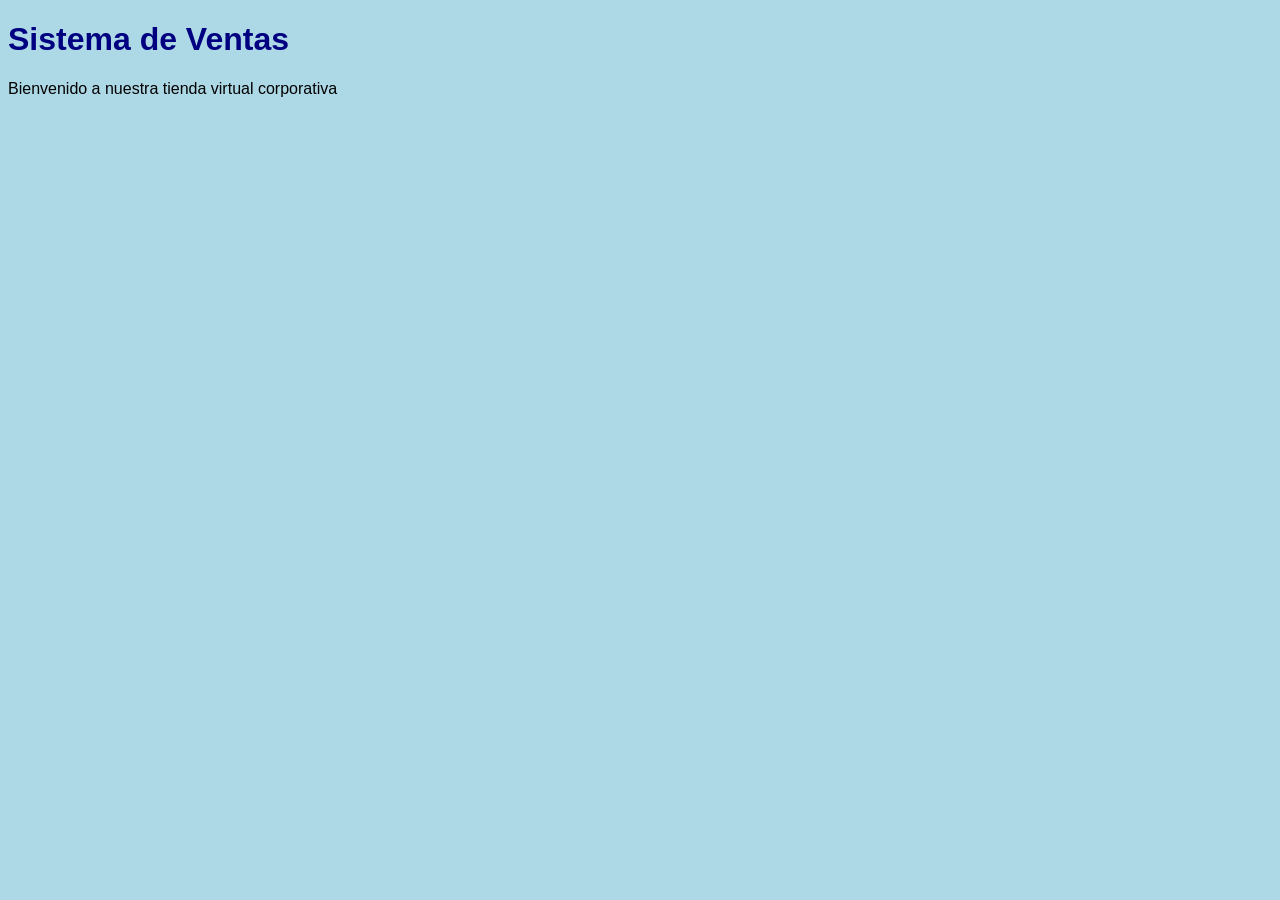
<file: index.html>
<!DOCTYPE html>
<html lang="es">
<head>
    <meta charset="UTF-8">
    <title>Sistema de Ventas</title>
    <link rel="stylesheet" href="estilos.css">
</head>
<body>
    <h1>Sistema de Ventas</h1>
    <p>Bienvenido a nuestra tienda virtual corporativa</p>
</body>
</html>
</file>
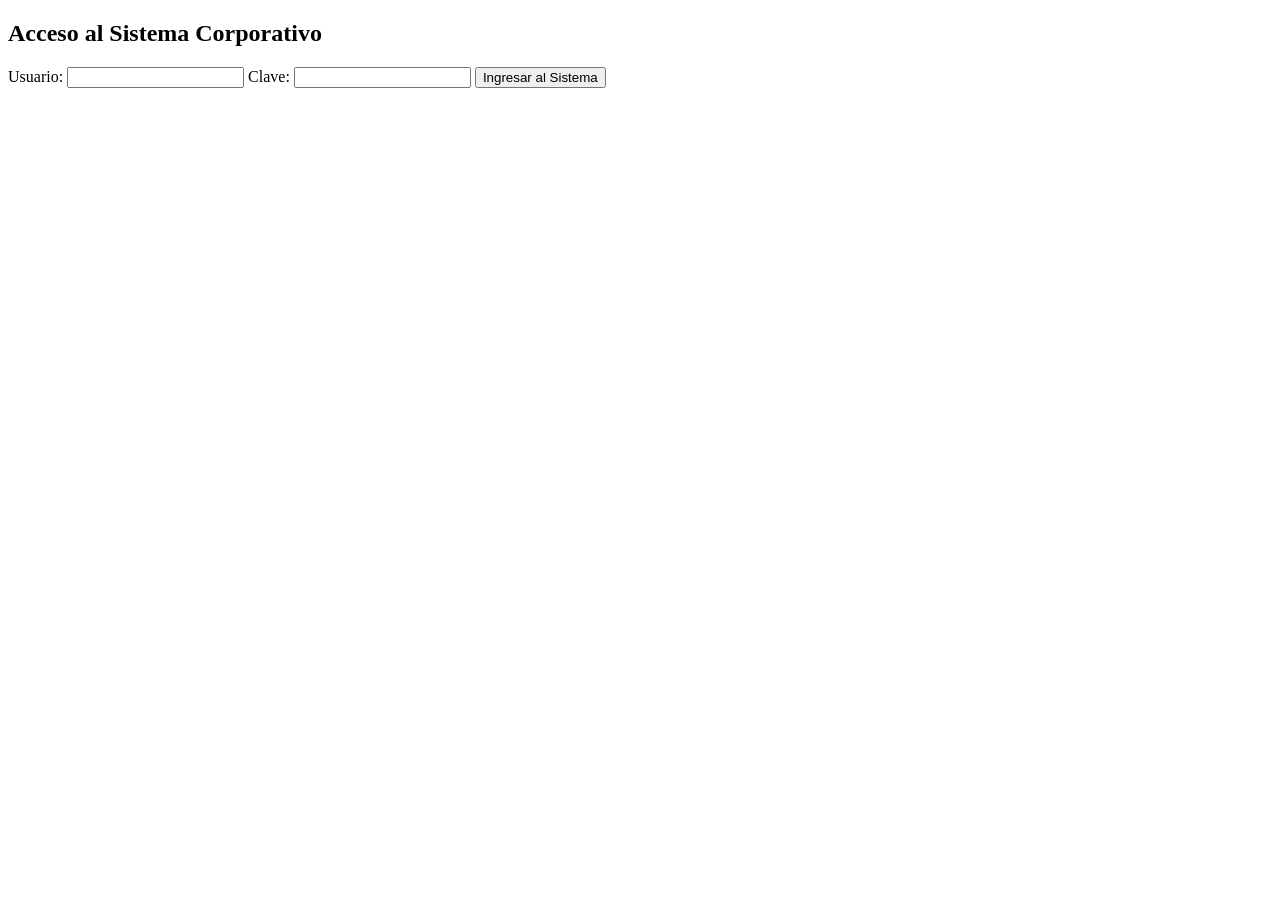
<file: login.html>
<!DOCTYPE html>
<html>
<head><title>Login Seguro - Sistema de Ventas</title></head>
<body>
    <h2>Acceso al Sistema Corporativo</h2>
    <form id="loginForm">
        <label>Usuario: <input type="text" name="user" required pattern="[A-Za-z0-9_]{4,15}"></label>
        <label>Clave: <input type="password" name="password" minlength="8" required></label>
        <!-- Validación: autenticación integrada con usuario, clave y token -->
        <button type="submit">Ingresar al Sistema</button>
    </form>
</body>
</html>
</file>
<file: estilos.css>
body {
    font-family: Arial;
    background-color: lightblue;
}
h1 {
    color: navy;
}
</file>
